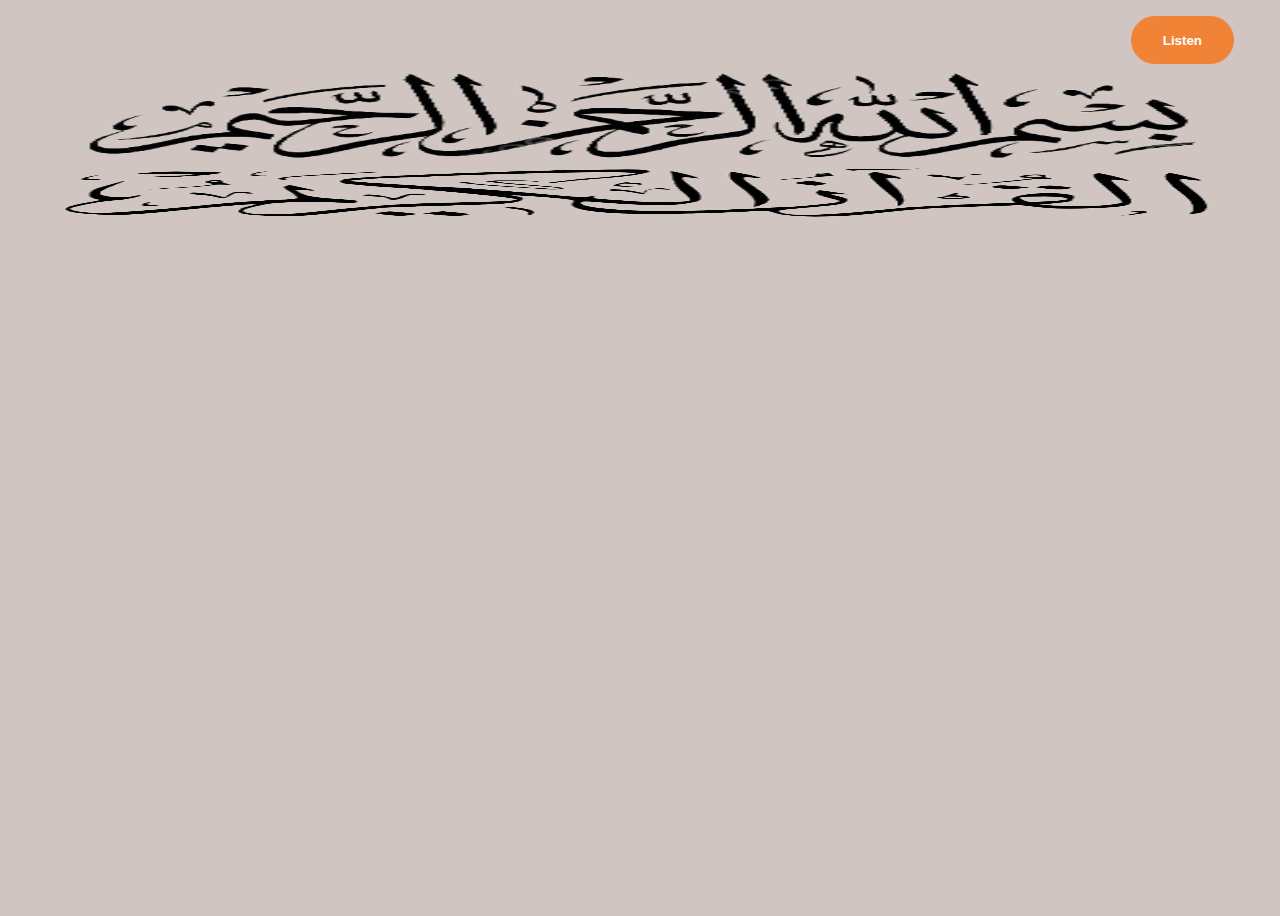
<file: Read.html>
<!DOCTYPE html>
<html lang="en">

<head>
    <meta charset="UTF-8" />
    <meta name="viewport" content="width=device-width, initial-scale=1.0" />
    <link rel="shortcut icon" href="./favicon/android-chrome-512x512.png" type="image/x-icon">
    <link rel="stylesheet" href="https://cdnjs.cloudflare.com/ajax/libs/font-awesome/6.5.1/css/all.min.css"
        integrity="sha512-DTOQO9RWCH3ppGqcWaEA1BIZOC6xxalwEsw9c2QQeAIftl+Vegovlnee1c9QX4TctnWMn13TZye+giMm8e2LwA=="
        crossorigin="anonymous" referrerpolicy="no-referrer" />
    <link rel="stylesheet" href="https://cdn.jsdelivr.net/npm/bootstrap-icons@1.11.3/font/bootstrap-icons.min.css" />
    <link href="https://cdn.jsdelivr.net/npm/bootstrap@5.3.2/dist/css/bootstrap.min.css" rel="stylesheet"
        integrity="sha384-T3c6CoIi6uLrA9TneNEoa7RxnatzjcDSCmG1MXxSR1GAsXEV/Dwwykc2MPK8M2HN" crossorigin="anonymous" />

    <link rel="stylesheet" href="style.css" />
    <title>Quran Player</title>
</head>

<body>
    <div class="container-fluid main">
        <nav class="nav flex justify-content-between">

            <div class="tabs" id="tabs">
                <a class="button-content1" href="index.html">
                    <button class="button">
                        <span class="button-content">Listen </span>
                    </button>
                </a>
            </div>
            <div>
                <img class="Bismillah" src="./assets/Bismillah.png" alt="">
            </div>
            <div class="logo">
                <img src="./assets/Al-quran.png" alt="">
            </div>
        </nav>
        
        <div class="surahs">
        </div>



    </div>


    <!-- script -->
    <script src="https://cdn.jsdelivr.net/npm/@popperjs/core@2.11.8/dist/umd/popper.min.js"
        integrity="sha384-I7E8VVD/ismYTF4hNIPjVp/Zjvgyol6VFvRkX/vR+Vc4jQkC+hVqc2pM8ODewa9r"
        crossorigin="anonymous"></script>
    <script src="https://cdn.jsdelivr.net/npm/bootstrap@5.3.2/dist/js/bootstrap.min.js"
        integrity="sha384-BBtl+eGJRgqQAUMxJ7pMwbEyER4l1g+O15P+16Ep7Q9Q+zqX6gSbd85u4mG4QzX+"
        crossorigin="anonymous"></script>
    <!-- <script src="https://cdn.jsdelivr.net/npm/sweetalert2@11"></script> -->
    <script src="script2.js"></script>
</body>

</html>
</file>
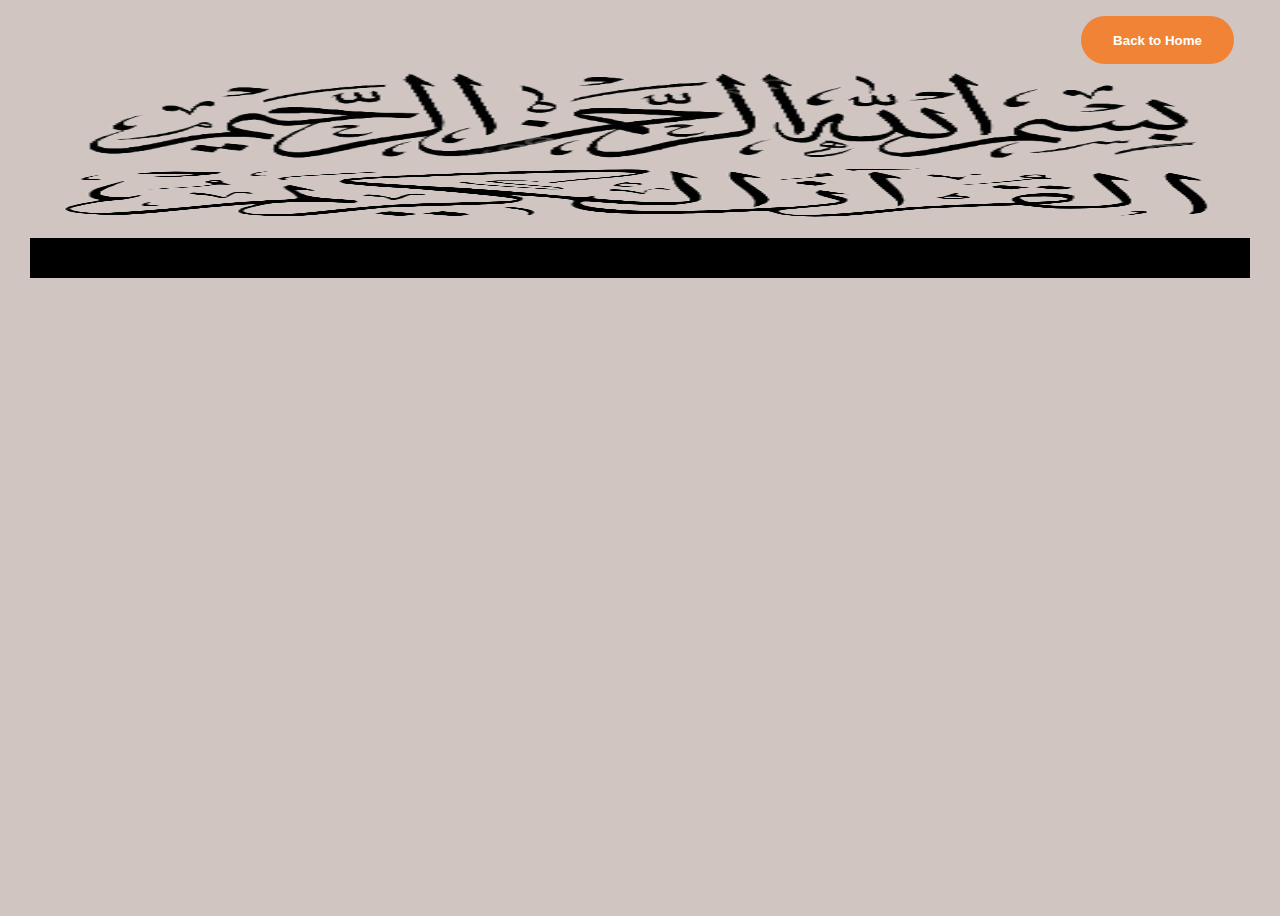
<file: Surah.html>
<!DOCTYPE html>
<html lang="en">
  <head>
    <meta charset="UTF-8" />
    <meta name="viewport" content="width=device-width, initial-scale=1.0" />
    <link
      rel="shortcut icon"
      href="./favicon/android-chrome-512x512.png"
      type="image/x-icon"
    />
    <link
      rel="stylesheet"
      href="https://cdnjs.cloudflare.com/ajax/libs/font-awesome/6.5.1/css/all.min.css"
      integrity="sha512-DTOQO9RWCH3ppGqcWaEA1BIZOC6xxalwEsw9c2QQeAIftl+Vegovlnee1c9QX4TctnWMn13TZye+giMm8e2LwA=="
      crossorigin="anonymous"
      referrerpolicy="no-referrer"
    />
    <link
      rel="stylesheet"
      href="https://cdn.jsdelivr.net/npm/bootstrap-icons@1.11.3/font/bootstrap-icons.min.css"
    />
    <link
      href="https://cdn.jsdelivr.net/npm/bootstrap@5.3.2/dist/css/bootstrap.min.css"
      rel="stylesheet"
      integrity="sha384-T3c6CoIi6uLrA9TneNEoa7RxnatzjcDSCmG1MXxSR1GAsXEV/Dwwykc2MPK8M2HN"
      crossorigin="anonymous"
    />

    <link rel="stylesheet" href="style.css" />
    <title>Quran Player</title>
  </head>

  <body>
    <div class="container-fluid main">
      <nav class="nav flex justify-content-between">
        <div class="tabs" id="tabs">
          <a class="button-content1" href="Listen.html">
            <button class="button">
              <span class="button-content">Back to Home</span>
            </button>
          </a>
        </div>
        <div>
          <img class="Bismillah" src="./assets/Bismillah.png" alt="" />
        </div>
        <div class="logo">
          <img src="./assets/Al-quran.png" alt="" />
        </div>
      </nav>

      <div class="surah" id="surah-content"></div>
    </div>

    <!-- script -->
    <script
      src="https://cdn.jsdelivr.net/npm/@popperjs/core@2.11.8/dist/umd/popper.min.js"
      integrity="sha384-I7E8VVD/ismYTF4hNIPjVp/Zjvgyol6VFvRkX/vR+Vc4jQkC+hVqc2pM8ODewa9r"
      crossorigin="anonymous"
    ></script>
    <script
      src="https://cdn.jsdelivr.net/npm/bootstrap@5.3.2/dist/js/bootstrap.min.js"
      integrity="sha384-BBtl+eGJRgqQAUMxJ7pMwbEyER4l1g+O15P+16Ep7Q9Q+zqX6gSbd85u4mG4QzX+"
      crossorigin="anonymous"
    ></script>

    <script>
      let urlParams = new URLSearchParams(window.location.search);
      let surahIndex = urlParams.get("surahIndex");

      fetch(`https://api.quran.gading.dev/surah/${surahIndex}`)
        .then((response) => response.json())
        .then((data) => {
          console.log("Fetched data:", data);
          let surahContent = document.getElementById("surah-content");
          let nameLong = data.data.name.long;
          let numberOfVerses = data.data.numberOfVerses;
          let revelationEn = data.data.revelation.en;

          surahContent.innerHTML = `
            <div class="surah-info d-flex justify-content-between">
            <h4 class="total-ayah">Total Verses<br>${numberOfVerses}</h4>
            <h1 class="surah-name">${nameLong}</h1>
            <h4 class="surah-revelation">Surah Revelation<br>${revelationEn}</h4>
            </div>
            <hr class="surah-hr1">
            `;
          data.data.verses.forEach((verse) => {
            surahContent.innerHTML += `<p>${verse.text.arab}.</p>
            <hr class="surah-hr2"/>`;
          });
        })
        .catch((error) => {
          console.error("Error fetching data:", error);
        });
    </script>
  </body>
</html>
</file>
<file: style.css>
@import url('https://fonts.googleapis.com/css2?family=Cairo:wght@300;400;700;900&display=swap');

* {
    padding: 0;
    margin: 0;
    box-sizing: border-box;
}

html,
body {
    width: 100%;
    height: 100%;
    font-family: "Cario", sans-serif;
    background-color: #D0C5C1;
    background-position: fixed;
    direction: rtl;
    scroll-behavior: smooth;
}
::selection {
    background-color: #f08335;
    color: black;
}

.main {
    max-width: 1250px;
    width: 100%;
    padding: 0 15px;
    margin: 0 auto;
}

.quranPlayer {
    background: linear-gradient(to left, #000000, #000000, #161616);
    position: sticky;
    top: 0;
    z-index: 1;
    margin: 1rem;
    padding: 1rem;
    border-radius: 6px;
    display: flex;
    flex-direction: column;
    justify-content: center;
    align-items: center;
    gap: 10px;
}

.quranPlayer .ayah {
    color: #f08335;
    font-size: 20px;
    margin: 1rem;
}

.quranPlayer .audioPlayer {
    width: 60%;
    height: 40px;
    background-color: white;
    border-radius: 30px;
}

.quranPlayer .buttons {
    display: flex;
}

.buttons .icon {
    width: 40px;
    height: 40px;
    border-radius: 50%;
    background-color: white;
    color: black;
    display: grid;
    place-items: center;
    margin: 0.4rem;
}

.surahs::-webkit-scrollbar {
    width: 0;
}

.surahs {
    overflow-y: auto;
    max-height: calc(100vh - 3rem);
}

.surahs>div {
    padding: .5rem 1rem .1rem 0;
    margin: 1rem;
    color: #080808;
    background-color: #f7f3f2;
    box-shadow: 0 0 4px rgba(184, 38, 12, 0.582);
    transition: .3s color ease;
    position: relative;
    counter-increment: surah-counter;
    cursor: pointer;
    border-radius: 6px;
}

.surahs>div::after {
    content: counter(surah-counter);
    position: absolute;
    top: 15%;
    left: 1%;
    width: 60px;
    height: 60px;
    border-radius: 50%;
    background-color: #f08335;
    box-shadow: 0 0 5px rgba(10, 10, 10, 0.521);
    display: grid;
    place-items: center;
    color: black;
    font-size: 20px;
    font-weight: 600;
}

.surahs>div:hover {
    color: #f08335;
    background: linear-gradient(#000000, #161616);
}

.surahs>div:active {
    color: #f08335;
    background: linear-gradient(#000000, #161616);
}

/* surah read */

.surah{
    border: #000000 solid 4px;
    background-color: #000000;
    color: white;
    max-width: 1250px;
    width: 100%;
    text-align: center;
    padding: 1rem;
    direction: rtl;
}

.surah-hr1{
    color: #f08335;
}
.surah-hr2{
    color: #573a26d8;
}

.surah p{
    margin: 1rem;
    line-height: 3rem;
    font-size: 24px;
    cursor: pointer;
}
.surah p:hover{
    color: #f08335;
}

/* navbar */
@media screen and (max-width: 768px) {
    .nav {
        display: flex;
        flex-direction: column;
        align-items: center;
        gap: 10px;
    }
}

.nav {
    margin: 1rem;
}

.logo img {
    height: 50px;
    width: 100%;
}

.Bismillah {
    height: 100px;
    width: 100%;
}

.button {
    position: relative;
    overflow: hidden;
    height: 3rem;
    padding: 0 2rem;
    border-radius: 1.5rem;
    background: #f08335;
    background-size: 400%;
    border: none;
    cursor: pointer;
}

.button:hover::before {
    transform: scaleX(1);
}

.button-content {
    text-decoration: none;
    position: relative;
    z-index: 1;
    color: #ffffff;
    font-weight: 600;
}

.button-content1 {
    text-decoration: none;
}

.button::before {
    content: "";
    position: absolute;
    top: 0;
    left: 0;
    transform: scaleX(0);
    transform-origin: 0 50%;
    width: 100%;
    height: inherit;
    border-radius: inherit;
    background: linear-gradient(82.3deg,
            rgb(26, 23, 22) 10.8%,
            #f08335 94.3%);

    transition: all 0.475s;
}
</file>
